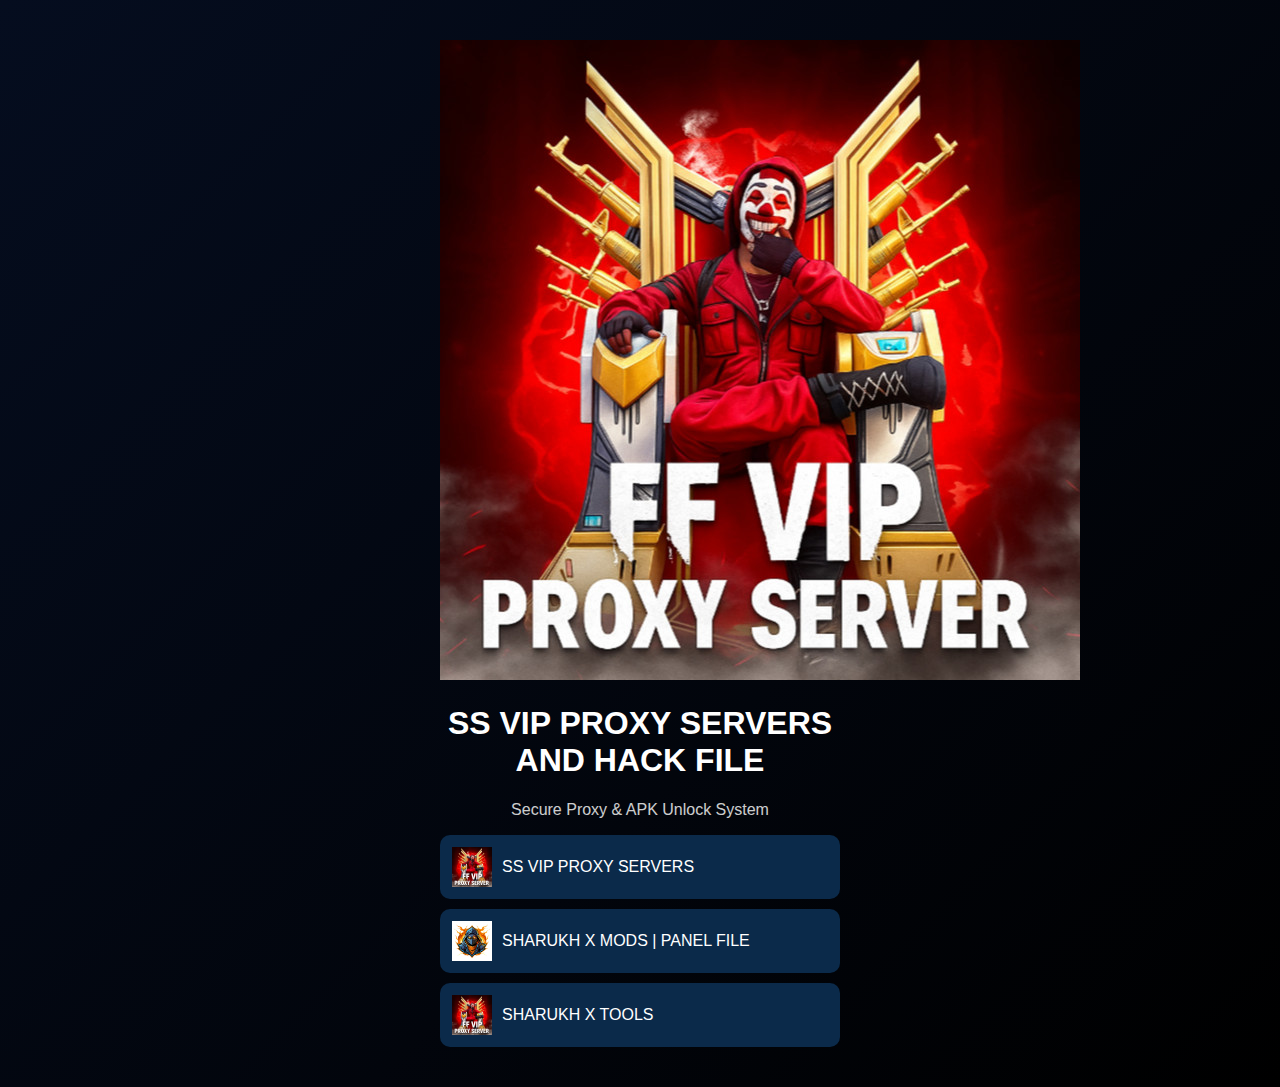
<file: index.html>
<!DOCTYPE html>
<html lang="en">
<meta name="viewport" content="width=device-width, initial-scale=1.0">
<head>
<meta charset="UTF-8">
<title>SS PROXY</title>
<link rel="stylesheet" href="style.css">
<script async
  src="https://pagead2.googlesyndication.com/pagead/js/adsbygoogle.js?client=ca-pub-XXXXXXXXXXXX"
  crossorigin="anonymous"></script>
</head>
<body>

<div class="container">

  <img src="ab6765630000ba8a393c72cf69b0b6c3b8dea91b.png" class="logo">
  <h1>SS VIP PROXY SERVERS AND HACK FILE</h1>
  <p class="tagline">Secure Proxy & APK Unlock System</p>

  <div class="bar" onclick="goUnlock()">
    <img src="ab6765630000ba8a393c72cf69b0b6c3b8dea91b.png">
    <span>SS VIP PROXY SERVERS</span>
  </div>

  <div class="bar" onclick="goUnlock()">
    <img src="imagese.png">
    <span>SHARUKH X MODS | PANEL FILE</span>
  </div>

  <div class="bar" onclick="goUnlock()">
    <img src="ab6765630000ba8a393c72cf69b0b6c3b8dea91b.png">
    <span>SHARUKH X TOOLS</span>
  </div>

<!-- Google Banner Ad -->
<div style="margin:20px 0; text-align:center;">
  <ins class="adsbygoogle"
    style="display:block"
    data-ad-client="ca-pub-XXXXXXXXXXXX"
    data-ad-slot="1234567890"
    data-ad-format="auto"
    data-full-width-responsive="true"></ins>
  <script>
    (adsbygoogle = window.adsbygoogle || []).push({});
  </script>
</div>



</div>

<script>
function goUnlock(){
  window.location.href="unlock.html";
}

<hr>
<div style="text-align:center; font-size:14px;">
  <a href="about.html">About</a> |
  <a href="privacy.html">Privacy Policy</a> |
  <a href="contact.html">Contact</a>
</div>

</script>

</body>
</html>
</file>
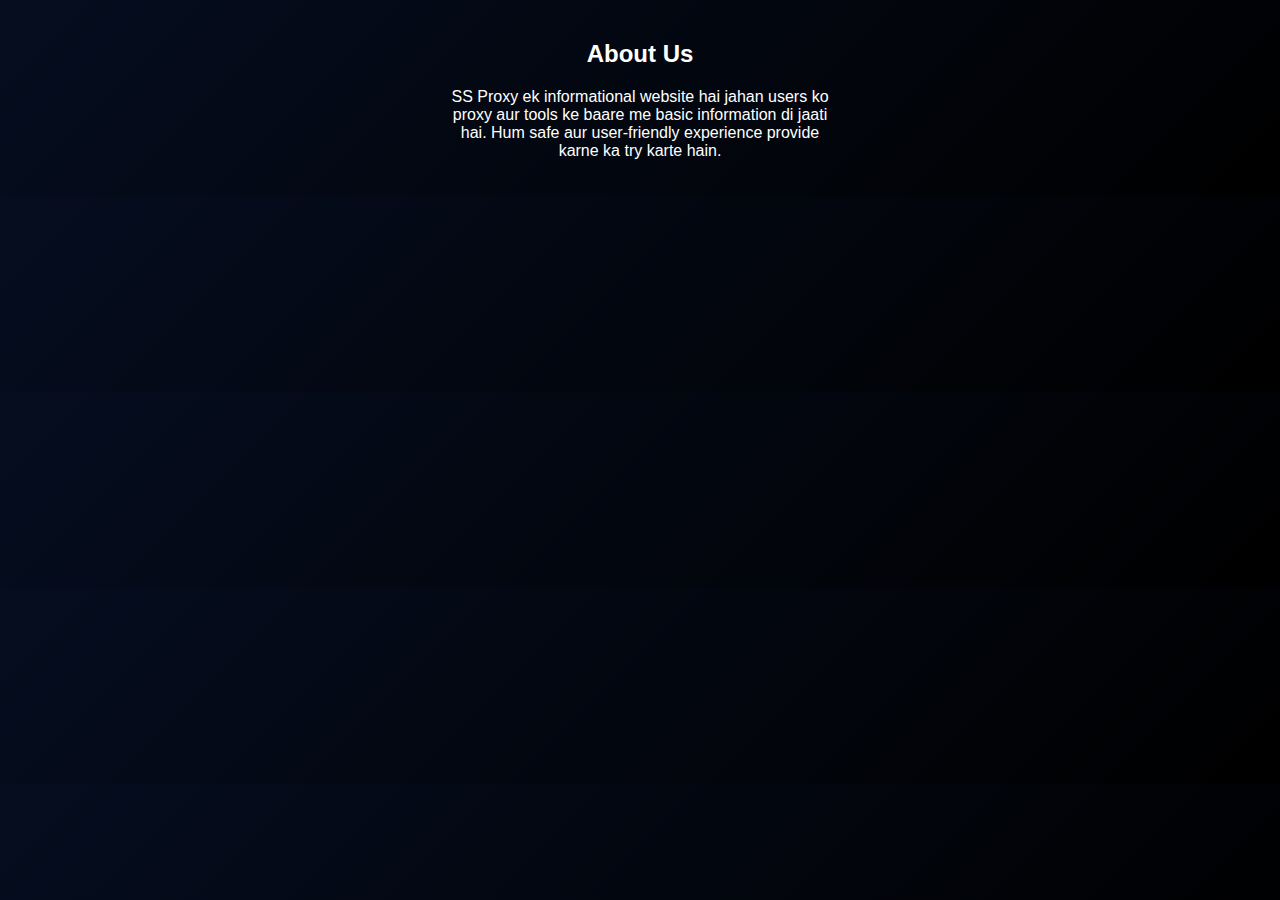
<file: about.html>
<!DOCTYPE html>
<html>
<head>
<title>About Us - SS Proxy</title>
<link rel="stylesheet" href="style.css">
</head>
<body>
<div class="container">
<h2>About Us</h2>
<p>
SS Proxy ek informational website hai jahan users ko proxy aur tools
ke baare me basic information di jaati hai.
Hum safe aur user-friendly experience provide karne ka try karte hain.
</p>
</div>
</body>
</html>
</file>
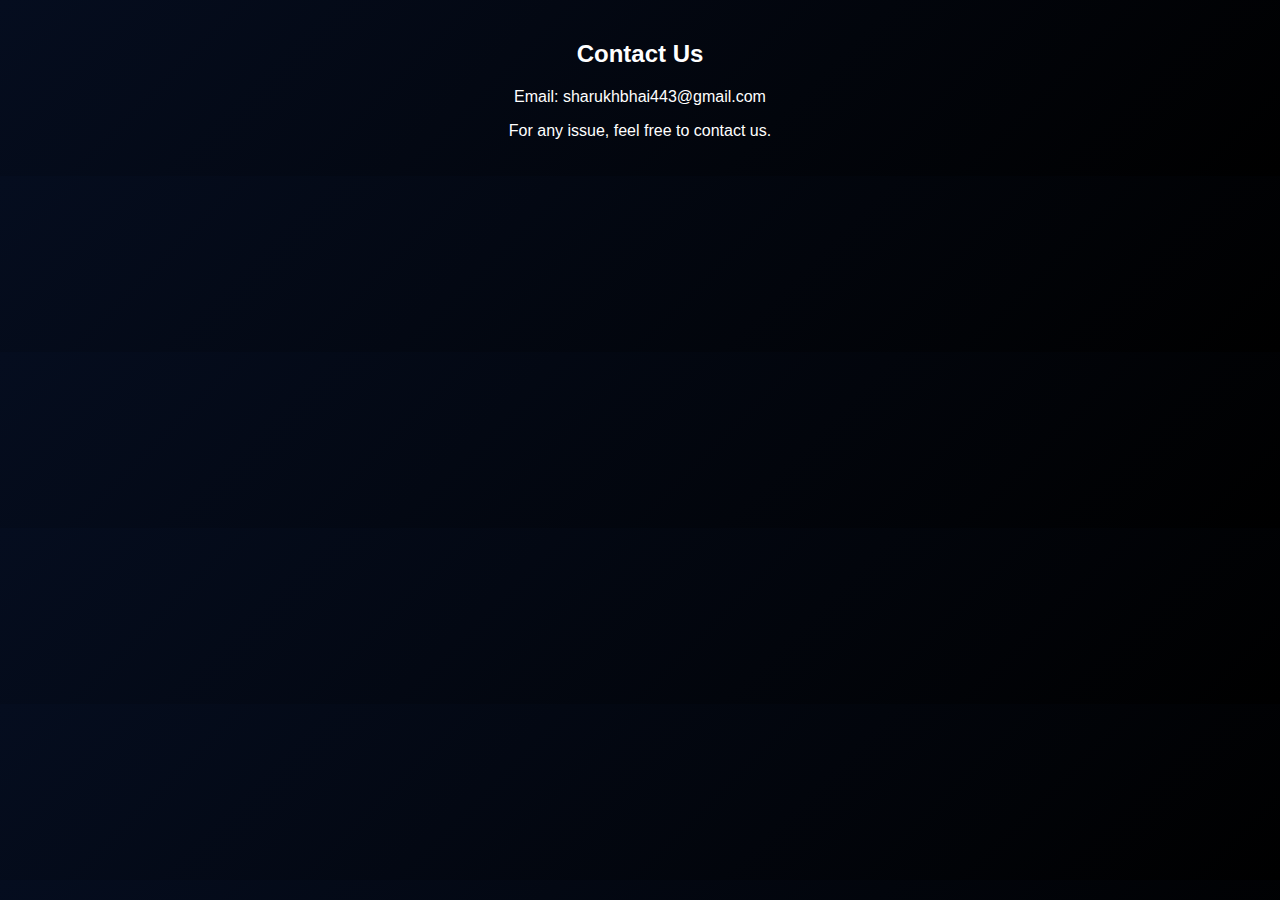
<file: contact.html>
<!DOCTYPE html>
<html>
<head>
<title>Contact Us - SS Proxy</title>
<link rel="stylesheet" href="style.css">
</head>
<body>
<div class="container">
<h2>Contact Us</h2>
<p>Email: sharukhbhai443@gmail.com</p>
<p>For any issue, feel free to contact us.</p>
</div>
</body>
</html>
</file>
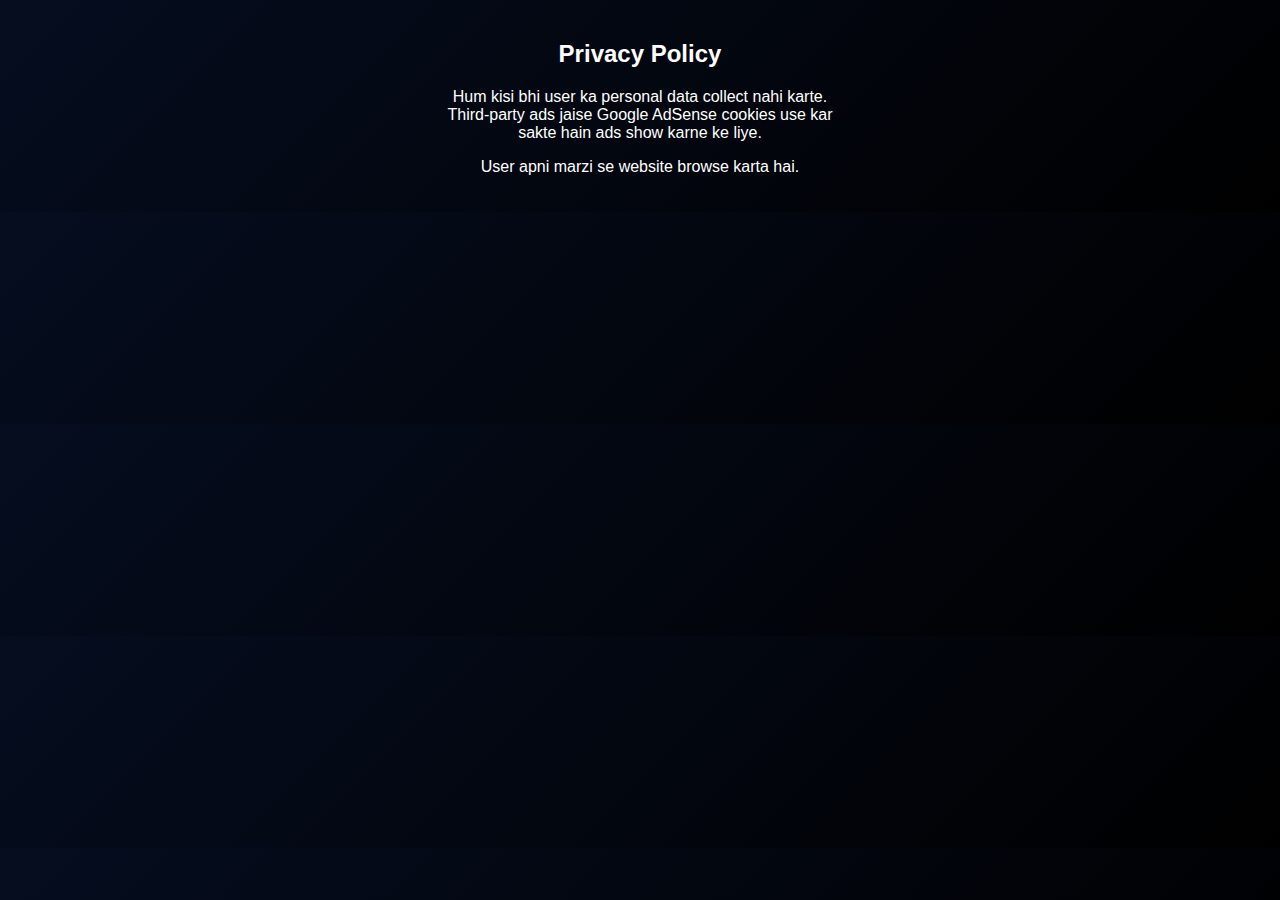
<file: privacy.html>
<!DOCTYPE html>
<html>
<head>
<title>Privacy Policy - SS Proxy</title>
<link rel="stylesheet" href="style.css">
</head>
<body>
<div class="container">
<h2>Privacy Policy</h2>
<p>
Hum kisi bhi user ka personal data collect nahi karte.
Third-party ads jaise Google AdSense cookies use kar sakte hain
ads show karne ke liye.
</p>
<p>
User apni marzi se website browse karta hai.
</p>
</div>
</body>
</html>
</file>
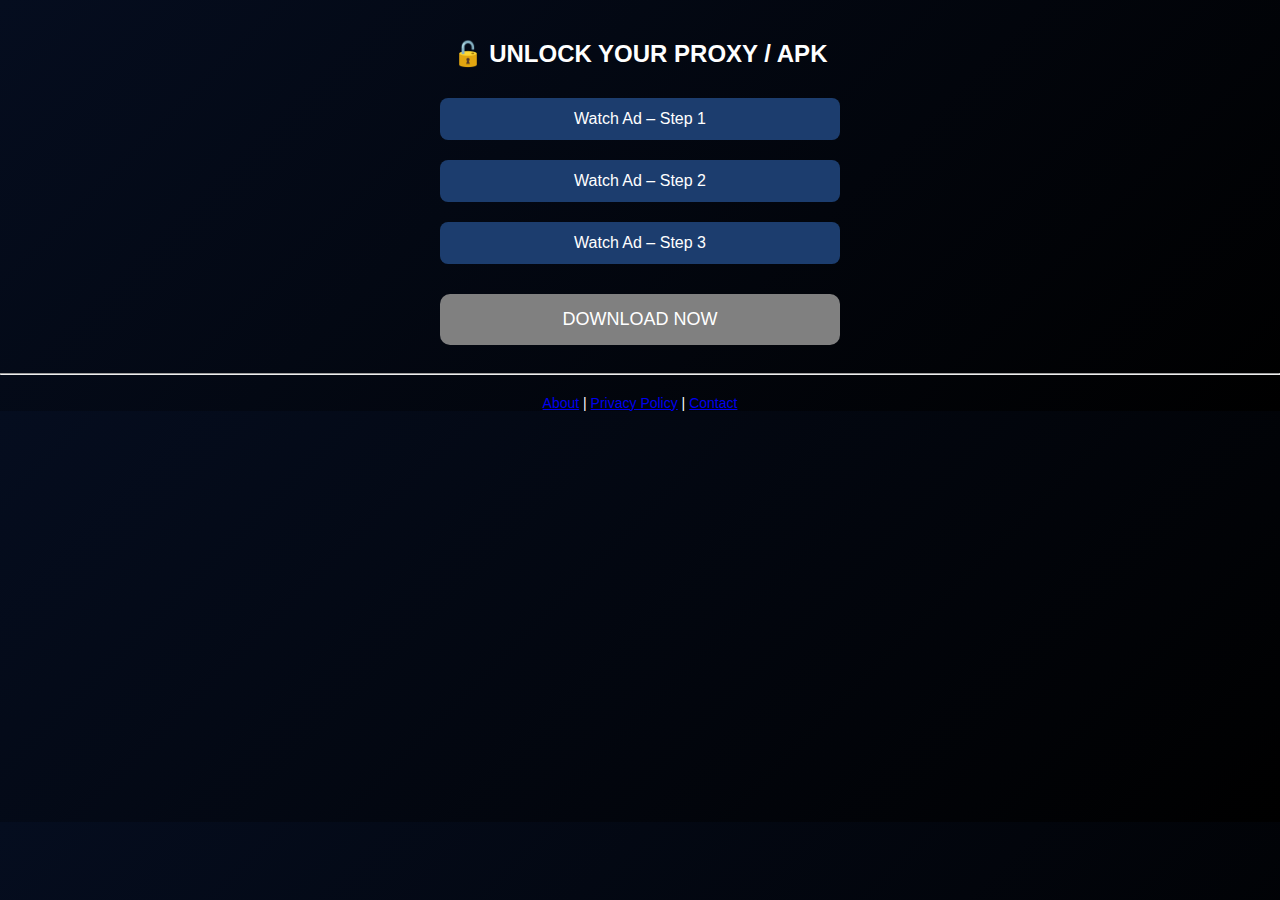
<file: unlock.html>
<!DOCTYPE html>
<html lang="en">
<meta name="viewport" content="width=device-width, initial-scale=1.0">
<head>
<meta charset="UTF-8">
<title>UNLOCK YOUR FILE</title>
<link rel="stylesheet" href="style.css">
<script async
  src="https://pagead2.googlesyndication.com/pagead/js/adsbygoogle.js?client=ca-pub-XXXXXXXXXXXX"
  crossorigin="anonymous"></script>
</head>
<body>

<div class="container">

<h2>🔓 UNLOCK YOUR PROXY / APK</h2>

<div class="step" id="step1">
<button onclick="watchAd(1)">Watch Ad – Step 1</button>
</div>

<div class="step" id="step2">
<button onclick="watchAd(2)">Watch Ad – Step 2</button>
</div>

<div class="step" id="step3">
<button onclick="watchAd(3)">Watch Ad – Step 3</button>
</div>

<button id="downloadBtn" class="download" disabled>
DOWNLOAD NOW
</button>

</div>

<hr>

<div style="text-align:center; font-size:14px; margin-top:20px;">
  <a href="about.html">About</a> |
  <a href="privacy.html">Privacy Policy</a> |
  <a href="contact.html">Contact</a>
</div>

<script src="script.js"></script>
</body>
</html>
</file>
<file: style.css>
body{
  margin:0;
  font-family: Arial, sans-serif;
  background: linear-gradient(135deg,#050d1f,#000);
  color:white;
}

.container{
  max-width:400px;
  margin:auto;
  padding:20px;
  text-align:center;
}

.logo{
  margin-top:20px;
}

.tagline{
  opacity:0.8;
}

.bar{
  display:flex;
  align-items:center;
  background:#0b2a4a;
  padding:12px;
  border-radius:10px;
  margin:10px 0;
  cursor:pointer;
}

.bar img{
  width:40px;
  margin-right:10px;
}

.ad-box{
  margin-top:20px;
  background:#111;
  padding:20px;
  border-radius:10px;
}

.step button{
  width:100%;
  padding:12px;
  margin:10px 0;
  background:#1c3d6e;
  border:none;
  border-radius:8px;
  color:white;
  font-size:16px;
  cursor:pointer;
}

.step.completed button{
  background:green;
}

.download{
  width:100%;
  padding:15px;
  margin-top:20px;
  background:green;
  color:white;
  border:none;
  border-radius:10px;
  font-size:18px;
  cursor:pointer;
}

.download:disabled{
  background:gray;
}
</file>
